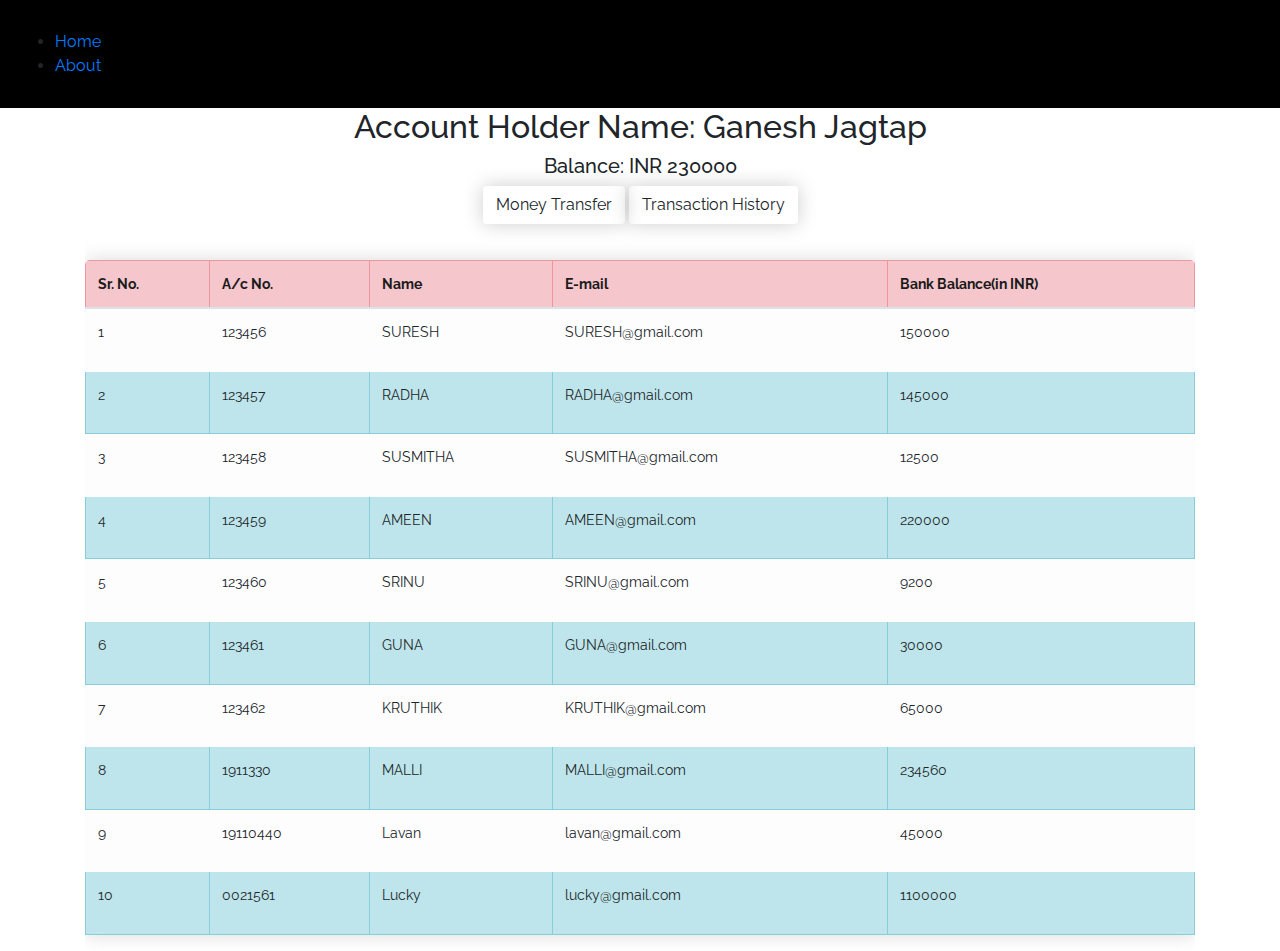
<file: customer.html>
<!DOCTYPE html>
<html lang="en">
<head>
    <meta charset="UTF-8">
    <meta http-equiv="X-UA-Compatible" content="IE=edge">
    <meta name="viewport" content="width=device-width, initial-scale=1.0">
    <title>Basic Banking System</title>
    <link href="customer.css" rel="stylesheet" type="text/css">
    <script src="script.js"></script>
    <link rel="stylesheet" href="https://maxcdn.bootstrapcdn.com/bootstrap/4.5.2/css/bootstrap.min.css">
    <script src="https://ajax.googleapis.com/ajax/libs/jquery/3.5.1/jquery.min.js"></script>
    <script src="https://cdnjs.cloudflare.com/ajax/libs/popper.js/1.16.0/umd/popper.min.js"></script>
    <script src="https://maxcdn.bootstrapcdn.com/bootstrap/4.5.2/js/bootstrap.min.js"></script>
</head>
<body>
    <section class="navbar">
      <div class="wrapper"

        
        <ul class="nav">
          <li><a href="/index.html">Home</a></li>
          <li><a href="/index.html">About</a></li>

        </ul>
      </div>
    </section>

    <div class="self">
        <h2>Account Holder Name: Ganesh Jagtap </h2>
        <h5>Balance: INR <span id="my_Balance">230000</span></h5>

        <button class="btn" data-toggle="modal" data-target="#sendMoney">Money Transfer</button>
        <a class="btn" href="" data-toggle="modal" data-target="#transactionHistory">Transaction History</a>
  </div>

  <!--  Transfer of Money -->
  <div class="modal fade" id="sendMoney" tabindex="-1" role="dialog" aria-labelledby="exampleModalLabel"
      aria-hidden="true">
      <div class="modal-dialog" role="document">
          <div class="modal-content">
              <div class="modal-header">
                  <h5 class="modal-title" id="exampleModalLabel"> Money Transfer</h5>
                  <button type="button" class="close" data-dismiss="modal"  aria-label="Close">
                    <span aria-hidden="true">&times;</span>
                  </button>
              </div>
              <div class="modal-body">
                <form action="">
                    <div class="input-group mb-3">
                        <input type="text" id="enterName" class="form-control" placeholder="Recipient's Email"
                            aria-label="Recipient's E-mail" aria-describedby="basic-addon2">
                        <div class="input-group-append">
                            <span class="input-group-text" id="basic-addon2">@gmail.com</span>
                        </div>
                    </div>
                    <div class="input-group mb-3">
                      <div class="input-group-prepend">
                        <span class="input-group-text">INR</span>
                      </div>
                      <input type="text" id="enterAmount" class="form-control" placeholder=" Enter the Amount"
                        aria-label="Amount (to the nearest dollar)">
                      <div class="input-group-append">
                          <span class="input-group-text">.00</span>
                      </div>
                    </div>
                  </form>
              </div>
              <div class="modal-footer">
                  <button  type="button"  class="btn btn-secondary" data-dismiss="modal">Close</button>
                  <button type="button" onclick="perform_transaction()" class="btn btn-success" data-dismiss="modal">Transfer
                    Money</button>
              </div>
          </div>
      </div>
  </div>


  <!-- Transaction History -->

  <div class="modal fade" id="transactionHistory" tabindex="-1" role="dialog" aria-labelledby="exampleModalLabel"
    aria-hidden="true">
    <div class="modal-dialog" role="document">
      <div class="modal-content">
        <div class="modal-header">
          <h5 class="modal-title" id="exampleModalLabel">Transaction History</h5>
          <button type="button" class="close" data-dismiss="modal" aria-label="Close">
            <span aria-hidden="true">&times;</span>
          </button>
        </div>
        <div class="modal-body">
          <ol id="transaction-history-body">

          </ol>
        </div>
        <div class="modal-footer">
          <button type="button" class="btn btn-danger" data-dismiss="modal">Close</button>
        </div>
      </div>
    </div>
  </div>
 

 <!-- Costumer's details -->

  <div class="container">
        <div class="table-responsive">
            <table class="table table-hover table-bordered">
                <thead>
                    <tr class="table-danger">
                        <th scope="col">Sr. No.</th>
                        <th scope="col">A/c No.</th>
                        <th scope="col">Name</th>
                        <th scope="col">E-mail</th>
                        <th scope="col">Bank Balance(in INR)</th>
                    </tr>
                </thead>
                <tbody>
                    <tr class="table-light">
                        <td scope="row">1</td>
                        <td >123456</td>
                        <td>SURESH</td>
                        <td>SURESH@gmail.com</td>
                        <td>
                            <p id="SURESHBankBalance">150000</p>
                        </td>
                    </tr>
                    <tr class="table-info">
                        <td scope="row">2</td>
                        <td >123457</td>
                        <td>RADHA</td>
                        <td>RADHA@gmail.com</td>
                        <td>
                            <p id="RADHABankBalance">145000</p>
                        </td>
                    </tr>
                    <tr class="table-light">
                        <td scope="row">3</td>
                        <td >123458</td>
                        <td>SUSMITHA</td>
                        <td>SUSMITHA@gmail.com</td>
                        <td>
                            <p id="SUSMITHABankBalance">12500</p>
                        </td>
                    </tr>
                    <tr class="table-info">
                        <td scope="row">4</td>
                        <td >123459</td>
                        <td>AMEEN</td>
                        <td>AMEEN@gmail.com</td>
                        <td>
                            <p id="AMEENBankBalance">220000</p>
                        </td>
                    </tr>
                    <tr class="table-light">
                        <td scope="row">5</td>
                        <td >123460</td>
                        <td>SRINU</td>
                        <td>SRINU@gmail.com</td>
                        <td>
                            <p id="SRINUBankBalance">9200</p>
                        </td>
                    </tr>
                    <tr class="table-info">
                        <td scope="row">6</td>
                        <td >123461</td>
                        <td>GUNA</td>
                        <td>GUNA@gmail.com</td>
                        <td>
                            <p id="GUNABankBalance">30000</p>
                        </td>
                    </tr>
                    <tr class="table-light">
                        <td scope="row">7</td>
                        <td>123462</td>
                        <td>KRUTHIK</td>
                        <td>KRUTHIK@gmail.com</td>
                        <td>
                            <p id="KRUTHIKBankBalance">65000</p>
                        </td>
                    </tr><!-- &copy; Sairam Nomula -->
                    <tr class="table-info">
                        <td scope="row">8</td>
                        <td >1911330</td>
                        <td>MALLI</td>
                        <td>MALLI@gmail.com</td>
                        <td>
                            <p id="MALLIBankBalance">234560</p>
                        </td>
                    </tr>
                    <tr class="table-light">
                        <td scope="row">9</td>
                        <td >19110440</td>
                        <td>Lavan</td>
                        <td>lavan@gmail.com</td>
                        <td>
                            <p id="lavanBankBalance">45000</p>
                        </td>
                    </tr>
                    <tr class="table-info">
                        <td scope="row">10</td>
                        <td >0021561</td>
                        <td>Lucky</td>
                        <td>lucky@gmail.com</td>
                        <td>
                            <p id="luckyBankBalance">1100000</p>
                        </td>
                    </tr>
                </tbody>
            </table>
        </div>
    </div>
</body>
</html>
</file>
<file: customer.css>
@import url('https://fonts.googleapis.com/css2?family=Raleway:wght@400;600;800&display=swap');

*{
    font-family: 'Raleway', sans-serif;
    padding: 0;
    margin: 0;
    box-sizing: border-box;
    scroll-behavior: smooth;
}

.wrapper{
    width: 1170px;
    margin: auto;
}

.navbar{
    height: 12vh;
    background-color: #000;
}

.nav{
    float: right;
    list-style: none;
    margin-top: 30px;
}

.nav li{
    display: inline-block;
}

.nav li a{
    color: white;
    text-decoration: none;
    padding: 5px 20px;
    font-family: 'Raleway', sans-serif;
    font-size: 16px;
}

.nav li a:hover{
    color: #418dff;
}

.logo img{
    width: 100px;
    float: left;
    height: auto;
}

.self{
  justify-content: space-around;
  padding: 0;
  text-align: center;
  margin-bottom: 1rem;
  font-family: 'Raleway', sans-serif;
  font-weight: 400;
  line-height: 1.2px;
}
  
.btn{
  font-family: 'Raleway', sans-serif;
  background-color: #418dff;
  color: #000;
  padding: 15px 45px;
  text-align: center;
  text-decoration: none;
  display: inline-block;
  font-size: 16px;
  border: 2px solid #418dff;
  box-shadow: 0 0 20px rgba(0,0,0,0.2);
}
  
.btn:hover{
  background-color: #418dff;
  color: #000;
  border: 2px solid black;
  cursor: pointer;
}
  
.table{
  
  border-collapse: collapse;
  margin: 20px auto 0 auto;
  font-size: 0.9em;
  min-width: 400px;
  border-radius: 5px 5px 0 0;
  overflow: hidden;
  padding: 30px;
  box-shadow: 0 0 20px rgba(0,0,0,0.15);
}
  
.table thead tr{
  background-color: white;
  color: #1B1B1B;
  text-align: left;
  font-weight: bold;
}
</file>
